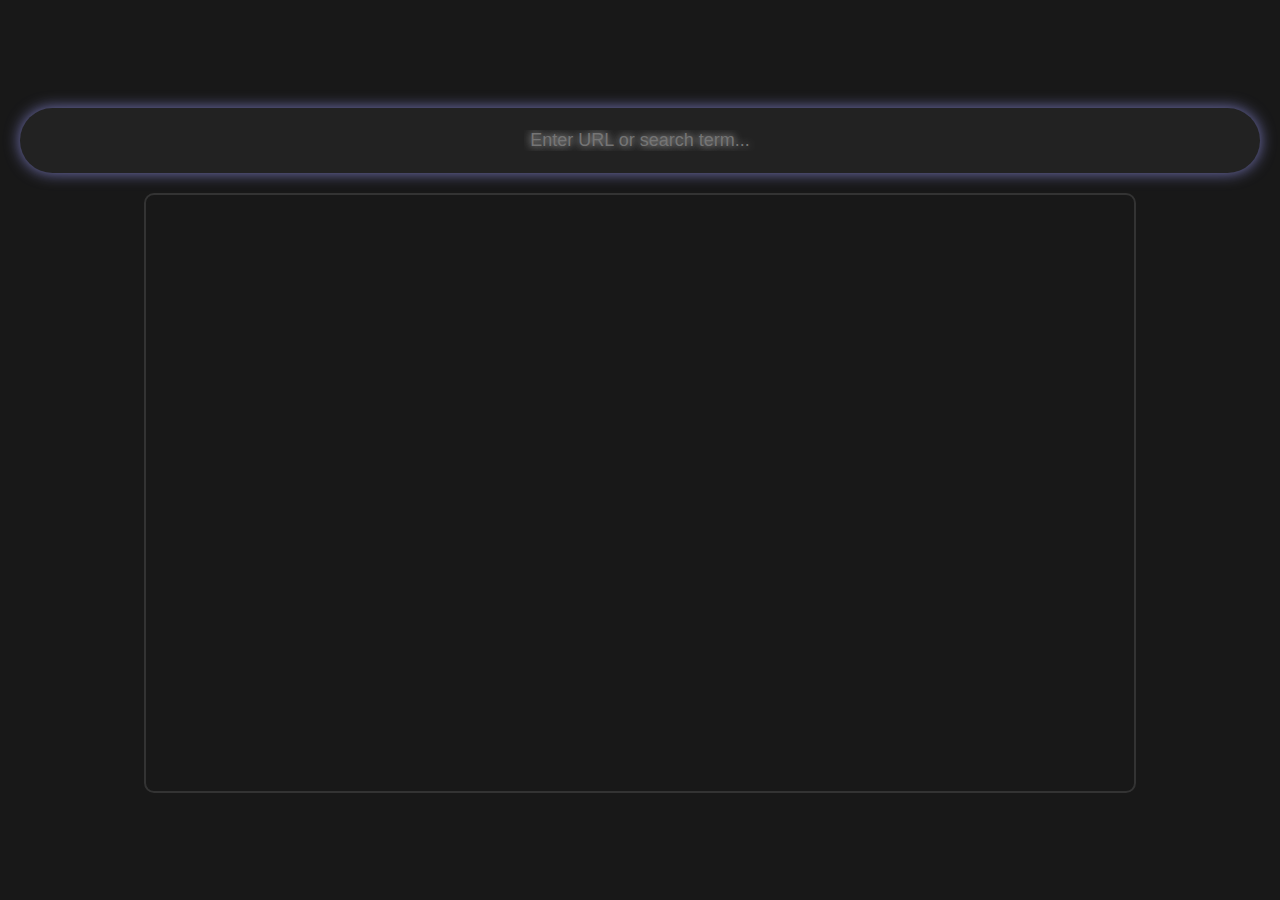
<file: index.html>
<!DOCTYPE html>
<html lang="en">
<head>
    <meta charset="UTF-8">
    <meta name="viewport" content="width=device-width, initial-scale=1.0">
    <title>Search and Redirect</title>
    <style>
        /* General reset */
        * {
            margin: 0;
            padding: 0;
            box-sizing: border-box;
        }

        body {
            font-family: 'Arial', sans-serif;
            background-color: #181818;
            color: #fff;
            display: flex;
            justify-content: center;
            align-items: center;
            min-height: 100vh;
            margin: 0;
            padding: 20px;
            flex-direction: column;
        }

        /* Search Bar Container */
        #search-container {
            display: flex;
            align-items: center;
            justify-content: center;
            width: 100%;
            background-color: #222;
            border-radius: 50px;
            padding: 10px;
            box-shadow: 0 0 15px rgba(160, 160, 255, 0.7);
        }

        /* Search Bar Styling */
        .search-bar {
            flex: 1;
            padding: 12px 18px;
            font-size: 18px;
            background: transparent;
            border: none;
            color: #fff;
            outline: none;
            border-radius: 30px;
            text-shadow: 0 0 8px rgba(255, 255, 255, 0.8);
            transition: all 0.3s ease;
            text-align: center;
            cursor: pointer;
        }

        /* Focus Effect */
        .search-bar:focus {
            background-color: #333;
            box-shadow: 0 0 10px rgba(160, 160, 255, 0.6);
        }

        /* Styling for iframe */
        #search-results {
            width: 80%;
            height: 600px;
            margin-top: 20px;
            border: 2px solid #333;
            border-radius: 10px;
        }
    </style>
</head>
<body>

    <!-- Search Bar Container -->
    <div id="search-container">
        <form id="uv-form" onsubmit="submitSearch(event)">
            <input id="uv-search-engine" value="https://cse.google.com/cse?cx=YOUR_CSE_ID&q=%s" type="hidden"/>
            <input id="uv-address" type="text" class="search-bar" placeholder="Enter URL or search term..." autocomplete="off" />
        </form>
    </div>

    <!-- Iframe for displaying search results -->
    <iframe id="search-results" src="https://cse.google.com/cse?cx=YOUR_CSE_ID" frameborder="0"></iframe>

    <script>
        // Function to submit the search and update the iframe with the URL
        function submitSearch(event) {
            event.preventDefault(); // Prevent form submission
            
            const query = document.getElementById('uv-address').value.trim();
            if (!query) {
                return;
            }
            
            let url = query;

            // Check if it's a valid URL (basic check)
            if (!url.startsWith('http://') && !url.startsWith('https://')) {
                // If it's not a URL, assume it's a search term
                url = 'https://cse.google.com/cse?cx=YOUR_CSE_ID&q=' + encodeURIComponent(query);
            }

            // Set the iframe source to the entered URL or search result
            document.getElementById('search-results').src = url;

            // Optionally, update the search bar to show the URL
            document.getElementById('uv-address').value = url;
        }
    </script>

</body>
</html>
</file>
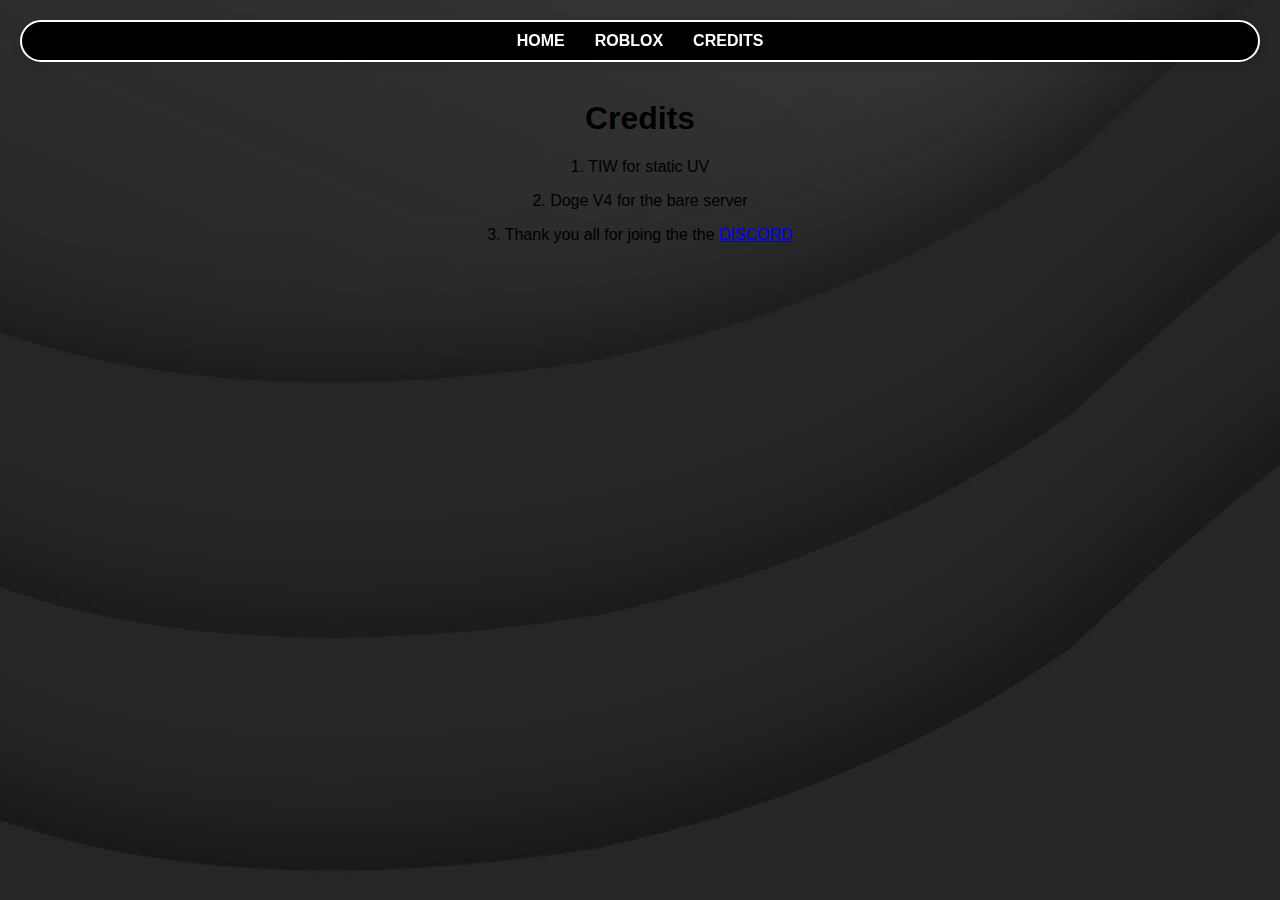
<file: credits.html>
<html>
<head>
    <meta charset="UTF-8">
    <meta name="viewport" content="width=device-width, initial-scale=1.0">
    <title>Credits | Jade</title>
    <link rel="stylesheet" href="/storage/css/styles.css">
    <link rel="icon" type="image/x-icon" href="/storage/images/jade.ico">
    <link rel="stylesheet" href="https://cdnjs.cloudflare.com/ajax/libs/font-awesome/6.6.0/css/all.min.css" integrity="sha512-Kc323vGBEqzTmouAECnVceyQqyqdsSiqLQISBL29aUW4U/M7pSPA/gEUZQqv1cwx4OnYxTxve5UMg5GT6L4JJg==" crossorigin="anonymous" referrerpolicy="no-referrer" />
</head>
<body>
    <nav class="navbar">
        <ul>
            <li><a href="/">HOME</a></li>
            <li><a href="/static/embed.html#https://mathsspot.com">ROBLOX</a></li>
            <li><a href="/credits.html">CREDITS</a></li>
        </ul>
    </nav>
    
    <h1 style="margin-top: 100px;">Credits</h1>
    
    <p>1. TIW for static UV</p>
    <p>2. Doge V4 for the bare server</p>
    <p>3. Thank you all for joing the the <a href="https://dsc.gg/bruny">DISCORD</a></p>

    <script src="/storage/js/script.js"></script>
    <script src="/static/uv/uv.bundle.js" defer></script>
    <script src="/static/uv/uv.config.js" defer></script>
    <script src="/static/register-sw.js" defer></script>
    <script src="/static/search.js" defer></script>
    <script src="/static/index.js" defer></script>
</body>
</html>
</file>
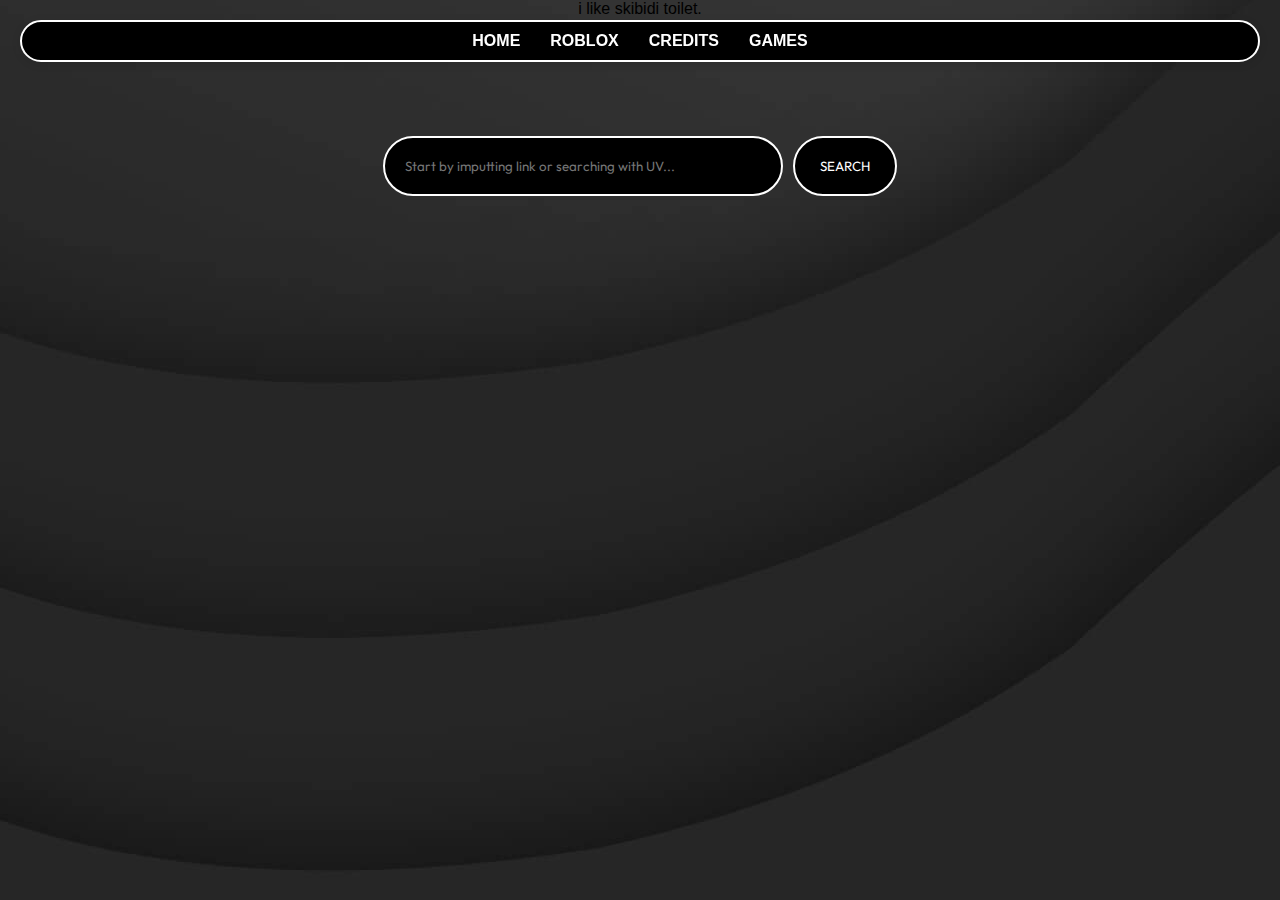
<file: proxied Games.html>
<html>
<head>
    <meta charset="UTF-8">
    <meta name="viewport" content="width=device-width, initial-scale=1.0">
    <title>Home | Jade</title>
    <link rel="stylesheet" href="/storage/css/styles.css">
    <link rel="icon" type="image/x-icon" href="/storage/images/jade.ico">
    <link rel="stylesheet" href="https://cdnjs.cloudflare.com/ajax/libs/font-awesome/6.6.0/css/all.min.css" integrity="sha512-Kc323vGBEqzTmouAECnVceyQqyqdsSiqLQISBL29aUW4U/M7pSPA/gEUZQqv1cwx4OnYxTxve5UMg5GT6L4JJg==" crossorigin="anonymous" referrerpolicy="no-referrer" />
    <meta property="og:title" content="Jade Proxy">
    <meta property="og:description" content="Simple, Unique, Awesome. Jade.">
    <meta property="og:image" content="/storage/images/jade.png">
    <meta property="og:image:width" content="100">
    <meta property="og:image:height" content="100">
    <meta property="og:url" content="https://jade.ubg.icu">
    <meta name="theme-color" content="#28613a">
    <meta name="msapplication-TileColor" content="#28613a">
</head>
<body>
    <nav class="navbar">
        <ul>
            <li><a href="/">HOME</a></li>
            <li><a href="/static/embed.html#https://mathsspot.com">ROBLOX</a></li>
            <li><a href="/credits.html">CREDITS</a></li>
            <li><a href="/games.html">GAMES</a></li>
        </ul>
    </nav>
    
    
    <p id="dynamic-text" onclick="changeText()"></p>
    <br>
    <br>
    <br>
    <br>
    <div id="search-container">
        <form id="uv-form"">
            <input id="uv-search-engine" value="https://www.google.com/search?q=%s" type="hidden"/>
            <input id="uv-address" type="text" class="search-bar" placeholder="Start by imputting link or searching with UV..." />
            <button id="search-button" onclick="submitSearch()">SEARCH <i class="fa-solid fa-magnifying-glass"></i></button>
        </form>
         
        <div class="desc left-margin">
            <p id="uv-error"></p>
            <pre id="uv-error-code"></pre>
          </div>
    </div>

    <script src="/storage/js/script.js"></script>
    <script src="/static/uv/uv.bundle.js" defer></script>
    <script src="/static/uv/uv.config.js" defer></script>
    <script src="/static/register-sw.js" defer></script>
    <script src="/static/search.js" defer></script>
    <script src="/static/index.js" defer></script>
</body>
</html>
</file>
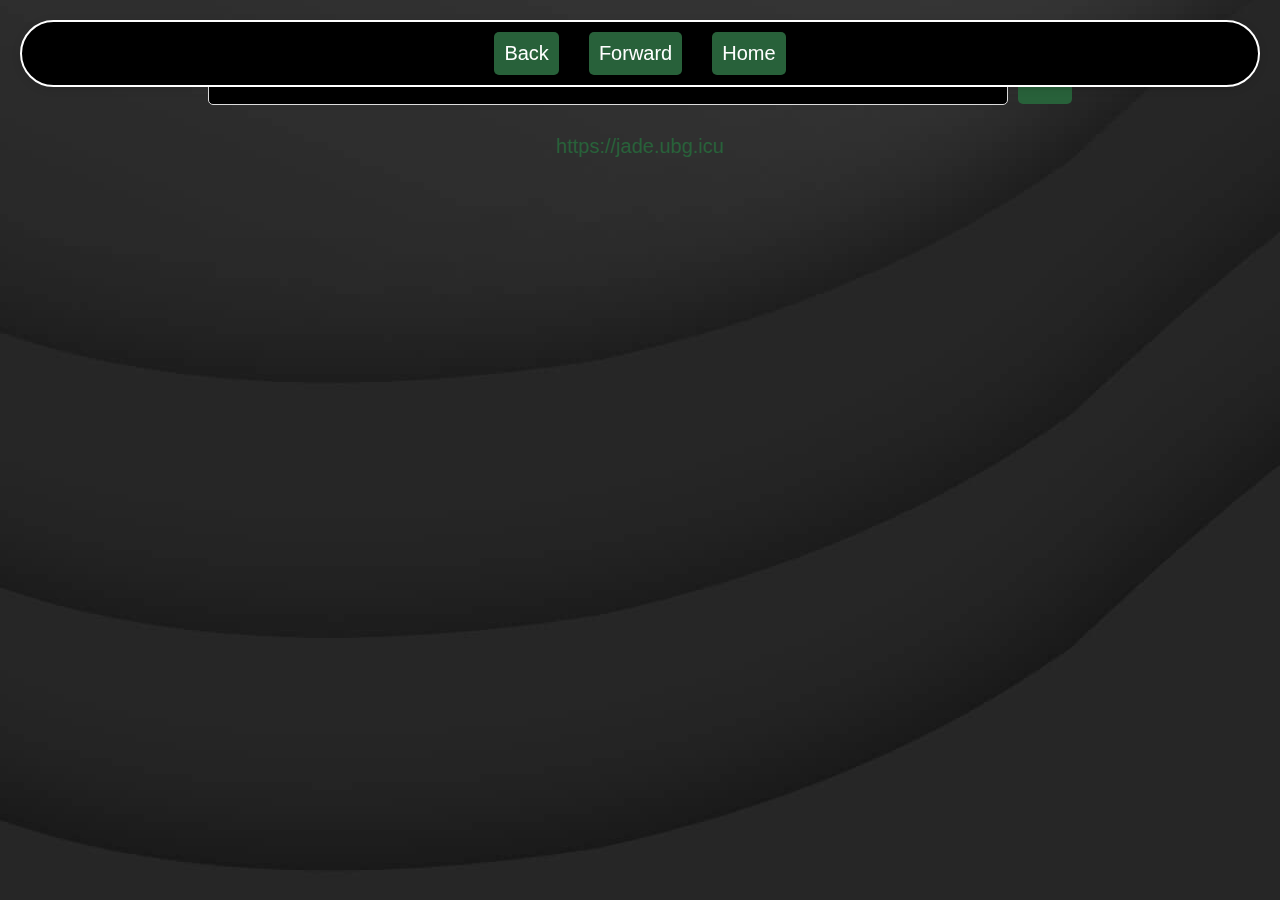
<file: Test.html>
<!DOCTYPE html>
<html lang="en">
<head>
    <meta charset="UTF-8">
    <meta name="viewport" content="width=device-width, initial-scale=1.0">
    <title>Jade Browser</title>
    <link rel="stylesheet" href="/storage/css/styles.css">
    <link rel="icon" type="image/x-icon" href="/storage/images/jade.ico">
    <link rel="stylesheet" href="https://cdnjs.cloudflare.com/ajax/libs/font-awesome/6.6.0/css/all.min.css" integrity="sha512-Kc323vGBEqzTmouAECnVceyQqyqdsSiqLQISBL29aUW4U/M7pSPA/gEUZQqv1cwx4OnYxTxve5UMg5GT6L4JJg==" crossorigin="anonymous" referrerpolicy="no-referrer" />
    <meta property="og:title" content="Jade Proxy">
    <meta property="og:description" content="Simple, Unique, Awesome. Jade.">
    <meta property="og:image" content="/storage/images/jade.png">
    <meta property="og:image:width" content="100">
    <meta property="og:image:height" content="100">
    <meta property="og:url" content="https://jade.ubg.icu">
    <meta name="theme-color" content="#28613a">
    <meta name="msapplication-TileColor" content="#28613a">
    
    <style>
        body {
            font-family: Arial, sans-serif;
            background-color: #f8f9fa;
            margin: 0;
            padding: 0;
            text-align: center;
        }

        nav {
            background-color: #28613a;
            padding: 10px;
        }

        nav ul {
            list-style-type: none;
            margin: 0;
            padding: 0;
            display: flex;
            justify-content: center;
        }

        nav ul li {
            margin-right: 20px;
        }

        nav ul li a {
            color: white;
            text-decoration: none;
            font-weight: bold;
        }

        .nav-button {
            background-color: #28613a;
            color: white;
            font-size: 20px;
            padding: 10px;
            cursor: pointer;
            border: none;
            border-radius: 5px;
        }

        .nav-button:hover {
            background-color: #3a7f55;
        }

        #search-container {
            margin-top: 50px;
        }

        #uv-address {
            padding: 15px;
            width: 60%;
            font-size: 18px;
            border: 1px solid #ddd;
            border-radius: 5px;
            margin-bottom: 10px;
        }

        #search-button {
            padding: 15px;
            font-size: 18px;
            background-color: #28613a;
            color: white;
            border: none;
            cursor: pointer;
            border-radius: 5px;
        }

        #search-button:hover {
            background-color: #3a7f55;
        }

        #current-url {
            font-size: 20px;
            color: #28613a;
            margin-top: 20px;
        }

        #current-url a {
            color: #28613a;
            text-decoration: none;
        }

        #current-url a:hover {
            text-decoration: underline;
        }

        .desc {
            margin-top: 20px;
        }
    </style>
</head>
<body>

    <nav class="navbar">
        <ul>
            <li><button class="nav-button" onclick="goBack()"><i class="fa-solid fa-arrow-left"></i> Back</button></li>
            <li><button class="nav-button" onclick="goForward()"><i class="fa-solid fa-arrow-right"></i> Forward</button></li>
            <li><button class="nav-button" onclick="goHome()"><i class="fa-solid fa-house"></i> Home</button></li>
        </ul>
    </nav>

    <div id="search-container">
        <input id="uv-address" type="text" class="search-bar" placeholder="Enter URL or search term..." oninput="updateUrl()" />
        <button id="search-button" onclick="submitSearch()">Go</button>
    </div>

    <div id="current-url">
        <a href="#" id="url-display" onclick="editUrl()">https://jade.ubg.icu</a>
    </div>

    <script>
        // Default URL
        let currentUrl = "https://jade.ubg.icu";

        // Update the displayed URL when typing in the search bar
        function updateUrl() {
            const urlInput = document.getElementById("uv-address").value;
            if (urlInput) {
                currentUrl = urlInput;
                document.getElementById("url-display").textContent = currentUrl;
            }
        }

        // Handle the search functionality
        function submitSearch() {
            const query = document.getElementById("uv-address").value.trim();
            if (!query) {
                return;
            }

            let url = query;
            if (!url.startsWith('http://') && !url.startsWith('https://')) {
                url = 'https://www.google.com/search?q=' + encodeURIComponent(query);
            }

            // Update URL
            currentUrl = url;
            document.getElementById("url-display").textContent = currentUrl;
            window.location.href = url;
        }

        // Edit the URL when clicked
        function editUrl() {
            const inputField = document.getElementById("uv-address");
            inputField.value = currentUrl;
            inputField.focus();
        }

        // Go back to the previous page
        function goBack() {
            window.history.back();
        }

        // Go forward to the next page
        function goForward() {
            window.history.forward();
        }

        // Go to the home page
        function goHome() {
            window.location.href = "https://jade.ubg.icu";
        }
    </script>

</body>
</html>
</file>
<file: storage/css/styles.css>
@import url('https://fonts.googleapis.com/css2?family=Outfit:wght@100..900&display=swap');

body {
            background: url("/bgdark.jpg");
            font-family: Arial, sans-serif;
            text-align: center;
            margin: 0;
            padding: 0;
            transition: all 200ms linear;
            background-attachment: fixed;
 	        background-position: center;
        
}

.navbar {
    position: fixed;
    top: 20px;
    left: 20px;
    right: 20px;
    border: 2px solid #FFFFFF;
    background-color: black ;
    backdrop-filter: blur(10px);
    padding: 10px 20px;
    box-shadow: 0 2px 10px rgba(0, 0, 0, 0.1);
    z-index: 1000;
    border-radius: 50px;
}

.navbar ul {
    list-style-type: none;
    display: flex;
    justify-content: center;
    margin: 0;
    padding: 0;
}

.navbar li {
    margin: 0 15px;
}

.navbar a {
    text-decoration: none;
    color: white;
    font-weight: bold;
    transition: color 0.3s;
}

.navbar a:hover {
    color: #007BFF;
}

.content {
    margin-top: 100px;
    text-align: center;
}

.page {
    padding: 20px;
}

#search-container {
    margin-top: 30px;
}

.search-bar {
    padding: 20px;
    width: 400px;
    border: 2px solid #FFFFFF;
    background-color: #000000;
    border-radius: 50px;
    outline: none;
    color: white;
    font-family: "Outfit", sans-serif;
}

#search-button {
    padding: 20px 25px;
    margin-left: 5px;
    border: none;
    border: 2px solid #FFFFFF;
    background-color: #000000;
    color: white;
    border-radius: 50px;
    cursor: pointer;
    transition: background-color 0.3s;
    font-family: "Outfit", sans-serif;
}

#search-button:hover {
    background-color: #3b8f55;
}
</file>
